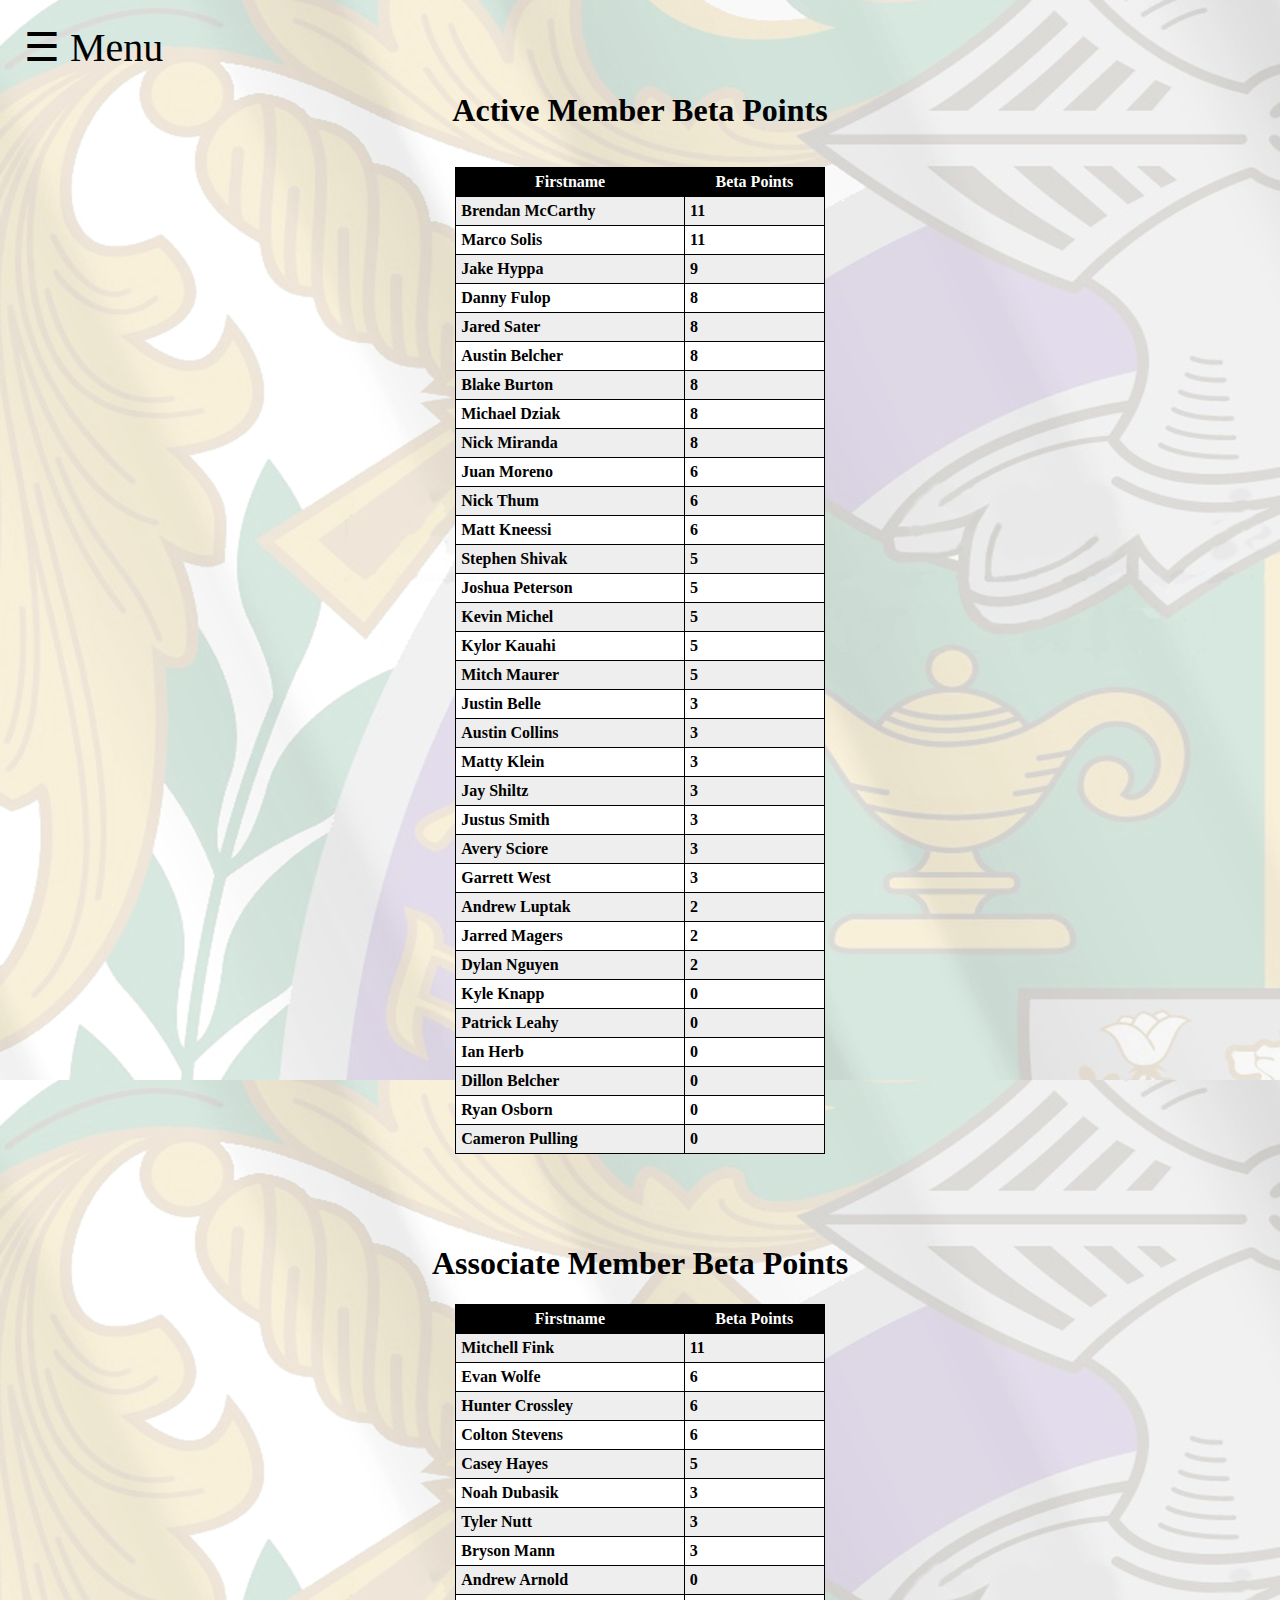
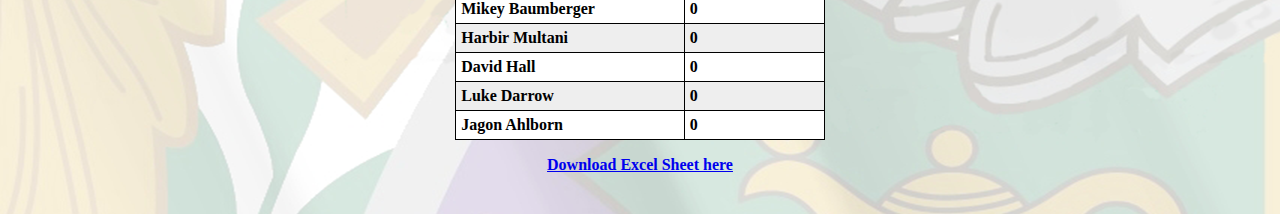
<file: Lambda Website/leaderboard.html>
<!DOCTYPE html>
<html>
<head>
<title> Lambda Leaderboard </title>
<link rel="stylesheet" type="text/css" href="style.css">
<link rel="shortcut icon" type="image/x-icon" href="logo.ico" />
</head>
<body>

<div id="mySidenav" class="sidenav">
  <a href="javascript:void(0)" class="closebtn" onclick="closeNav()">&times;</a>
  <a href="main.html">Home</a>
  <a href="leaderboard.html">Leaderboard</a>
  <a href="calander.html">Calander</a>
</div>

<div id="main">

  <span style="font-size:40px;cursor:pointer" onclick="openNav()">&#9776; Menu</span>
  <table>

<h1 style="text-align:center"> Active Member Beta Points </h1>
<table id="t01">
<b>
  <tr>
    <th style="text-align:center">Firstname</th>
    <th style="text-align:center">Beta Points</th>
	<b>
  </tr>
    <tr>
    <td>Brendan McCarthy</td>
    <td>11</td>
  </tr>
    <tr>
    <td>Marco Solis</td>
    <td>11</td>
  </tr>
    <tr>
    <td>Jake Hyppa</td>
    <td>9</td>
  </tr>
   <tr>
    <td>Danny Fulop</td>
    <td>8</td>
  </tr>
   <tr>
    <td>Jared Sater</td>
    <td>8</td>
  </tr>
  <tr>
    <td>Austin Belcher</td>
    <td>8</td>
  </tr>
    <tr>
    <td>Blake Burton</td>
    <td>8</td>
  </tr>
    <tr>
    <td>Michael Dziak</td>
    <td>8</td>
  </tr>
    <tr>
    <td>Nick Miranda</td>
    <td>8</td>
  </tr>
    <tr>
    <td>Juan Moreno</td>
    <td>6</td>
  </tr>
      <tr>
    <td>Nick Thum</td>
    <td>6</td>
  </tr>
    <tr>
    <td>Matt Kneessi</td>
    <td>6</td>
  </tr>
    <tr>
    <td>Stephen Shivak</td>
    <td>5</td>
  </tr>
    <tr>
    <td>Joshua Peterson</td>
    <td>5</td>
  </tr>
    <tr>
    <td>Kevin Michel</td>
    <td>5</td>
  </tr>
      <tr>
    <td>Kylor Kauahi</td>
    <td>5</td>
  </tr>
    <tr>
    <td>Mitch Maurer</td>
    <td>5</td>
  </tr>
      <tr>
    <td>Justin Belle</td>
    <td>3</td>
  </tr>
      <tr>
    <td>Austin Collins</td>
    <td>3</td>
  </tr>
    <tr>
    <td>Matty Klein</td>
    <td>3</td>
  </tr>
    <tr>
    <td>Jay Shiltz</td>
    <td>3</td>
  </tr>
  <tr>
    <td>Justus Smith</td>
    <td>3</td>
  </tr>
  <tr>
    <td>Avery Sciore</td>
    <td>3</td>
  </tr>
  <tr>
    <td>Garrett West</td>
    <td>3</td>
  </tr>
  <tr>
    <td>Andrew Luptak</td>
    <td>2</td>
  </tr>
    <tr>
    <td>Jarred Magers</td>
    <td>2</td>
  </tr>
    <tr>
    <td>Dylan Nguyen</td>
    <td>2</td>
  </tr>
    <tr>
    <td>Kyle Knapp</td>
    <td>0</td>
  </tr>
  <tr>
    <td>Patrick Leahy</td>
    <td>0</td>
  </tr>
      <tr>
    <td>Ian Herb</td>
    <td>0</td>
  </tr>
    <tr>
    <td>Dillon Belcher</td>
    <td>0</td>
  </tr>
      <tr>
    <td>Ryan Osborn</td>
    <td>0</td>
  </tr>
      <tr>
    <td>Cameron Pulling</td>
    <td>0</td>
  </tr>
  </b>
</table>
<br />
<br />
<br />
<h1 style="text-align:center"> Associate Member Beta Points </h1>
<table id="t01">
<b>
  <tr>
    <th style="text-align:center">Firstname</th>
    <th style="text-align:center">Beta Points</th>
  </tr>
  <tr>
    <td>Mitchell Fink</td>
    <td>11</td>
  </tr>
  <tr>
    <td>Evan Wolfe</td>
    <td>6</td>
  </tr>
  <tr>
    <td>Hunter Crossley</td>
    <td>6</td>
  </tr>
    <tr>
    <td>Colton Stevens</td>
    <td>6</td>
  </tr>
  <tr>
    <td>Casey Hayes</td>
    <td>5</td>
  </tr>
  <tr>
    <td>Noah Dubasik</td>
    <td>3</td>
  </tr>
    <tr>
    <td>Tyler Nutt</td>
    <td>3</td>
  </tr>
  <tr>
    <td>Bryson Mann</td>
    <td>3</td>
  </tr>
  <tr>
    <td>Andrew Arnold</td>
    <td>0</td>
  </tr>
    <tr>
    <td>Mikey Baumberger</td>
    <td>0</td>
  </tr>
  <tr>
    <td>Harbir Multani</td>
    <td>0</td>
  </tr>
  <tr>
    <td>David Hall</td>
    <td>0</td>
  </tr>
    <tr>
    <td>Luke Darrow</td>
    <td>0</td>
  </tr>
    <tr>
    <td>Jagon Ahlborn</td>
    <td>0</td>
  </tr>
  </b>
</table>
<a href="C:\Users\Kyle\Desktop\Lambda Website\beta.xlsx" download>
<center><p> Download Excel Sheet here </p></center>
</div>
</div>
<script>
function openNav() {
    document.getElementById("mySidenav").style.width = "250px";
    document.getElementById("main").style.marginLeft = "250px";
    document.body.style.backgroundColor = "rgba(0,0,0,0.4)";
}

function closeNav() {
    document.getElementById("mySidenav").style.width = "0";
    document.getElementById("main").style.marginLeft= "0";
    document.body.style.backgroundColor = "white";
}
</script>
</body>
</html>
</file>
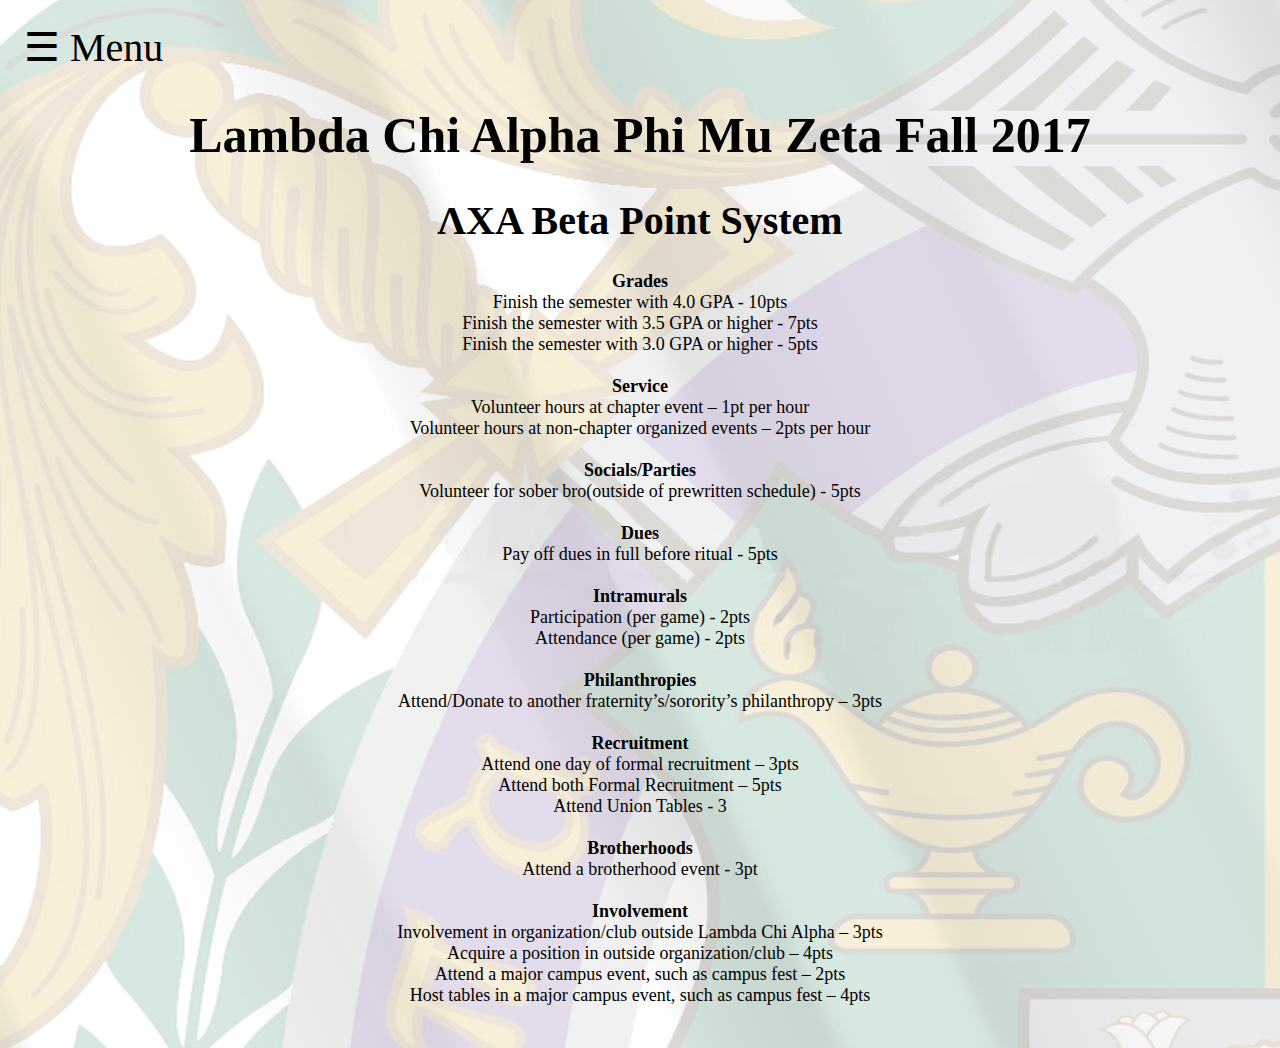
<file: Lambda Website/main.html>
<!DOCTYPE html>
<html>
<head>
<title> Lambda Home </title>
<link rel="stylesheet" type="text/css" href="style.css">
<link rel="shortcut icon" type="image/x-icon" href="logo.ico" />
</head>
<body>

<div id="mySidenav" class="sidenav">
  <a href="javascript:void(0)" class="closebtn" onclick="closeNav()">&times;</a>
  <a href="main.html">Home</a>
  <a href="leaderboard.html">Leaderboard</a>
  <a href="calander.html">Calander</a>
</div>

<div id="main">
  

  <span style="font-size:40px;cursor:pointer" onclick="openNav()">&#9776; Menu</span>
  <div id="centerMain">
  <h1 style="font-size:50px"> Lambda Chi Alpha Phi Mu Zeta Fall 2017 </h1>
    <h1 style="font-size:40px"> ΛXA Beta Point System </h1>
 <p><b>Grades</b><br />
 Finish the semester with 4.0 GPA - 10pts<br />
 Finish the semester with 3.5 GPA or higher - 7pts<br />
 Finish the semester with 3.0 GPA or higher - 5pts <br />
<br />
<b>Service</b><br />
Volunteer hours at chapter event – 1pt per hour<br />
Volunteer hours at non-chapter organized events – 2pts per hour<br />
<br />
<b>Socials/Parties</b> <br />
Volunteer for sober bro(outside of prewritten schedule) - 5pts<br />
<br />
<b>Dues</b><br />
Pay off dues in full before ritual - 5pts<br />
<br />
<b>Intramurals</b><br />
Participation (per game) - 2pts<br />
Attendance (per game) - 2pts<br />
<br />
<b>Philanthropies </b><br />
Attend/Donate to another fraternity’s/sorority’s philanthropy – 3pts<br />
<br />
<b>Recruitment</b><br />
Attend one day of formal recruitment – 3pts<br />
Attend both Formal Recruitment – 5pts<br />
Attend Union Tables - 3<br />
<br />
<b>Brotherhoods</b><br />
Attend a brotherhood event - 3pt <br />
<br />
<b>Involvement</b><br />
Involvement in organization/club outside Lambda Chi Alpha – 3pts<br />
Acquire a position in outside organization/club – 4pts<br />
Attend a major campus event, such as campus fest – 2pts<br />
Host tables in a major campus event, such as campus fest – 4pts<br />
</p>
  </div>
</div>

<script>
function openNav() {
    document.getElementById("mySidenav").style.width = "250px";
    document.getElementById("main").style.marginLeft = "250px";
    document.body.style.backgroundColor = "rgba(0,0,0,0.4)";
}

function closeNav() {
    document.getElementById("mySidenav").style.width = "0";
    document.getElementById("main").style.marginLeft= "0";
    document.body.style.backgroundColor = "white";
}
</script>


</body>
</html>
</file>
<file: Lambda Website/style.css>
body {
	background-color: white;
	background-image: url("wallpaper12.png");
	font-family: "Futura", Garamond;
    transition: background-color .5s;
}

.sidenav {
    height: 100%;
    width: 0;
    position: fixed;
    z-index: 1;
    top: 0;
    left: 0;
    background-color: #52237f;
    overflow-x: hidden;
    transition: 0.5s;
    padding-top: 90px;
}

.sidenav a {
    padding: 10px 10px 10px 32px;
    text-decoration: none;
    font-size: 35px;
    color: #d4a037;
    display: block;
    transition: 0.3s;
}

.sidenav a:hover {
    color: white;
}

.sidenav .closebtn {
    position: absolute;
    top: 0;
    right: 25px;
    font-size: 36px;
    margin-left: 50px;
}

#main {
    transition: margin-left .5s;
    padding: 16px;
}

@media screen and (max-height: 450px) {
  .sidenav {padding-top: 15px;}
  .sidenav a {font-size: 18px;}
}

#centerMain {
	text-align: center;
	padding-top: 1px;
	font-size:18px
}

#centerCal {
	text-align: center;
	padding-top: 5px;
	font-size:30px
}

table {
    width:30%;
	margin:1em auto;
}
table, th, td {
    border: 1px solid black;
    border-collapse: collapse;
}
th, td {
    padding: 5px;
    text-align: left;
}
table#t01 tr:nth-child(even) {
    background-color: #eee;
	font-weight:bold;
}
table#t01 tr:nth-child(odd) {
   background-color:#fff;
   font-weight:bold;
}
table#t01 th {
    background-color: black;
    color: white;
	font-weight:bold;
}
</file>
